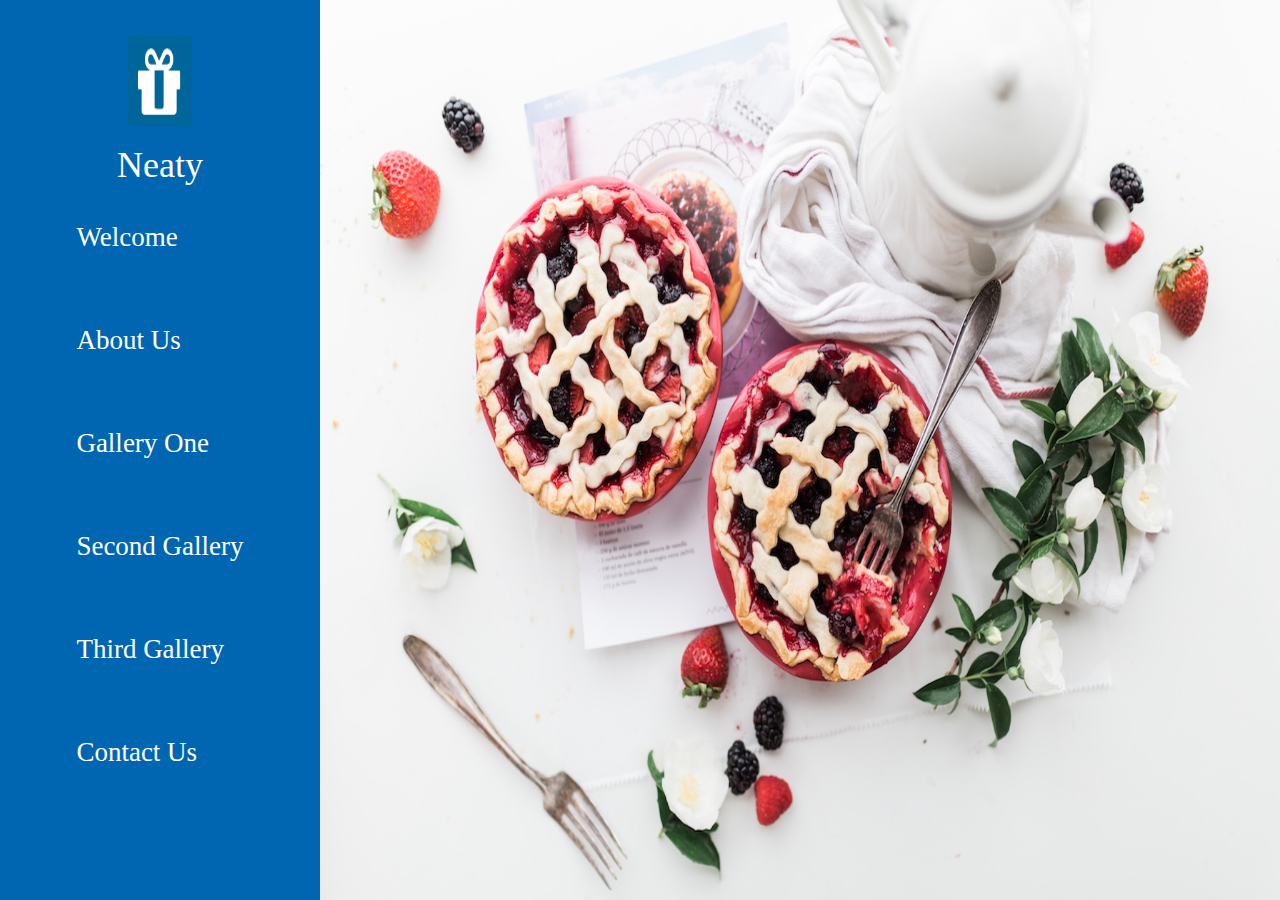
<file: index.html>
<!DOCTYPE html>
<html lang="en">
  <head>
    <meta charset="UTF-8" />
    <meta name="viewport" content="width=device-width, initial-scale=1.0" />
    <title>Neaty</title>
    <link rel="stylesheet" href="./ntycss.css" />
    <style>
      :root {
        --primary: white;
        --secoundary: #0066b2;
      }
      * {
        padding: 0;
        margin: 0;
        box-sizing: border-box;
        background-color: var(white);
        font-family: "calibri";
        font-weight: 100;
      }
 
       
     
    </style>
  </head>
  <body>
    <div class="Cointainer">
      <div class="Header">
        <div class="Nav">
          <img class="logo" src="./neatyhead.png" />
          <h1 class="brand">Neaty</h1>
          <div class="Icon">
            <!-- <details class="data"> -->
            <!-- <summary class="date">Home </summary> -->
            <a class="Reference" href="#BlockB">Welcome</a>
            <a class="Reference" href="#BlockC">About Us</a>
            <a class="Reference" href="#BlockD">Gallery One</a>
            <a class="Reference" href="#BlockE">Second Gallery</a>
            <a class="Reference" href="#BlockF">Third Gallery</a>
            <a class="Reference" href="#Contact">Contact Us</a>
            <!-- </details> -->
          </div>
        </div>
      </div>
      <div class="Aside">
        <div id="BlockA">
          <img class="Ice" src="./neaty-01.jpg" />
        </div>

        <div id="BlockB">
          <h1 id="welcome2">Welcome to Neaty Design</h1>
          <p id="welcome1" style="text-align: justify">
            Neaty is simple and clean design HTML CSS template for any kind of
            website. Feel free to use this layout. Please tell your friends
            about templatemo website. Thank you. Suspendisse imperdiet, felis eu
            hendrerit pretium, sapien mauris blandit arcu, et accumsan neque est
            ut erat. Vivamus eget tellus euismod, interdum nibh at, eleifend
            justo. Quisque placerat ante in ex tempor, ultrices bibendum nunc
            finibus. Etiam luctus nec eros vel pulvinar.
          </p>
        </div>

        <div id="BlockC">
          <div class="Content">
            <h1 class="team">About the team</h1>
            <p class="team1" style="text-align: justify">
              Sed turpis nunc, laoreet sit amet fermentum sed, euismod ac justo.
              Class aptent taciti sociosqu ad litora torquent per conubia
              nostra, per inceptos himenaeos.
            </p>
            <p class="team2" style="text-align: justify">
              Donec ut lectus semper, sollicitudin risus blandit, mattis felis.
              Nam non malesuada odio. Vestibulum vaius, arcu eget rutrum
              consequat, arcu lacus imperdiet arcu, id pulvinar arcu erat vel
              magna.
            </p>

            <p class="team3" style="text-align: justify">
              Ut commodo malesuada eros, quis consequat ante tincidunt ut.
              Suspendisse malesuada augue vitae nisi sollicitudin placerat.
            </p>
            <button class="btn">
              <a
                style="text-decoration: none; color: white"
                href="https://www.britannica.com/topic/food"
                >Read More</a
              >
            </button>
          </div>

          <div class="BlockC1">
            <img id="drinks" src="./neaty-02.jpg" />
          </div>
        </div>

        <div id="BlockD">
          <h1 class="one">Gallery One</h1>
          <div class="Galleryone">
            <div class="phase1">
              <img class="one1" src="./neaty-03.jpg" />
              <img class="one1" src="./neaty-04.jpg" />
            </div>
            <div class="phase2">
              <img class="one1" src="./neaty-05.jpg" />
              <img class="one1" src="./neaty-06.jpg" />
            </div>
            <div class="phase3">
              <img class="one1" src="./neaty-07.jpg" /><br />
            </div>
          </div>
        </div>

        <div id="BlockE">
          <h1 class="second">Second Gallery</h1>
          <div class="Gallerytwo">
            <div class="phase4">
              <img class="second2" src="./neaty-08.jpg" />
              <img class="second2" src="./neaty-09.jpg" />
            </div>
            <div class="phase5">
              <img class="second2" src="./neaty-10.jpg" />
            </div>
          </div>

          <div id="BlockF">
            <h1 class="third">Third Gallery</h1>
            <div class="Thirdgallery">
              <div class="phase6">
                <img class="third3" src="./neaty-11.jpg" />
                <img class="third3" src="./neaty-12.jpg" />
              </div>
              <div class="phase7">
                <img class="third3" src="./neaty-13.jpg" />
                <img class="third3" src="./neaty-14.jpg" />
              </div>
            </div>
          </div>
        </div>

        <div id="Contact">
          <h1 class="contact">Contact US</h1>
          <div class="Footer">
            <div class="Feed">
              <form>
                <input
                  type="text"
                  id="name"
                  name="Customer"
                  placeholder="Name"
                  required
                />
                <input
                  type="email"
                  id="mail"
                  name="id"
                  placeholder="Email"
                  required
                />
                <textarea
                  name="text"
                  id="feedback"
                  placeholder="Message"
                  required
                ></textarea>
                <button class="btn1">Send</button>
              </form>
            </div>
            <div class="Order">
              <p class="order1" style="text-align: justify">
                Nullam vivera fermentum purus id blandit. Phasellus lacus mi,
                porta vel sodales nec, faucibus non eros. Nulla at quam vel
                risus laoreet tincidunt in in sem.
              </p>
              <p class="order2" style="text-align: justify">
                11/22 Etiam mauris erat, Vestibulum eu augue nec, 10220 Nam
                consequat
              </p>
            </div>
          </div>
          <div id="copyright">
            <p class="copy">Copyright © 2024 Your Company |</p>
            <p class="copy">
              Design: <span style="color: var(--secoundary)">templademo</span>
            </p>
          </div>
        </div>
      </div>
    </div>
  </body>
</html>
</file>
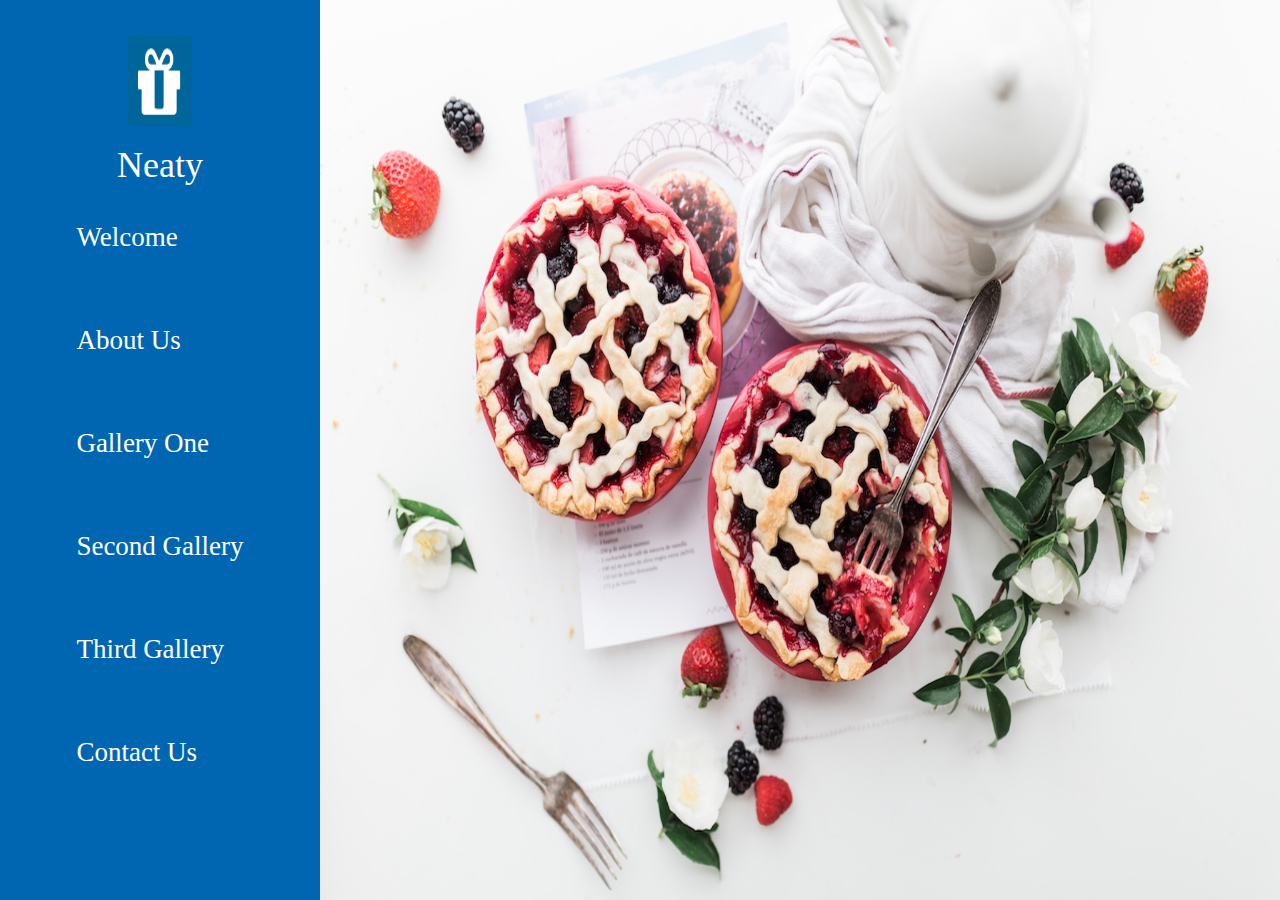
<file: index.html.html>
<!DOCTYPE html>
<html lang="en">
  <head>
    <meta charset="UTF-8" />
    <meta name="viewport" content="width=device-width, initial-scale=1.0" />
    <title>Neaty</title>
    <link rel="stylesheet" href="./ntycss.css" />
    <style>
      :root {
        --primary: white;
        --secoundary: #0066b2;
      }
      * {
        padding: 0;
        margin: 0;
        box-sizing: border-box;
        background-color: var(white);
        font-family: "calibri";
        font-weight: 100;
      }
 
       
     
    </style>
  </head>
  <body>
    <div class="Cointainer">
      <div class="Header">
        <div class="Nav">
          <img class="logo" src="./neatyhead.png" />
          <h1 class="brand">Neaty</h1>
          <div class="Icon">
            <!-- <details class="data"> -->
            <!-- <summary class="date">Home </summary> -->
            <a class="Reference" href="#BlockB">Welcome</a>
            <a class="Reference" href="#BlockC">About Us</a>
            <a class="Reference" href="#BlockD">Gallery One</a>
            <a class="Reference" href="#BlockE">Second Gallery</a>
            <a class="Reference" href="#BlockF">Third Gallery</a>
            <a class="Reference" href="#Contact">Contact Us</a>
            <!-- </details> -->
          </div>
        </div>
      </div>
      <div class="Aside">
        <div id="BlockA">
          <img class="Ice" src="./neaty-01.jpg" />
        </div>

        <div id="BlockB">
          <h1 id="welcome2">Welcome to Neaty Design</h1>
          <p id="welcome1" style="text-align: justify">
            Neaty is simple and clean design HTML CSS template for any kind of
            website. Feel free to use this layout. Please tell your friends
            about templatemo website. Thank you. Suspendisse imperdiet, felis eu
            hendrerit pretium, sapien mauris blandit arcu, et accumsan neque est
            ut erat. Vivamus eget tellus euismod, interdum nibh at, eleifend
            justo. Quisque placerat ante in ex tempor, ultrices bibendum nunc
            finibus. Etiam luctus nec eros vel pulvinar.
          </p>
        </div>

        <div id="BlockC">
          <div class="Content">
            <h1 class="team">About the team</h1>
            <p class="team1" style="text-align: justify">
              Sed turpis nunc, laoreet sit amet fermentum sed, euismod ac justo.
              Class aptent taciti sociosqu ad litora torquent per conubia
              nostra, per inceptos himenaeos.
            </p>
            <p class="team2" style="text-align: justify">
              Donec ut lectus semper, sollicitudin risus blandit, mattis felis.
              Nam non malesuada odio. Vestibulum vaius, arcu eget rutrum
              consequat, arcu lacus imperdiet arcu, id pulvinar arcu erat vel
              magna.
            </p>

            <p class="team3" style="text-align: justify">
              Ut commodo malesuada eros, quis consequat ante tincidunt ut.
              Suspendisse malesuada augue vitae nisi sollicitudin placerat.
            </p>
            <button class="btn">
              <a
                style="text-decoration: none; color: white"
                href="https://youtu.be/cH0ea2k1lug?si=wvXrtDOyHSt_a8bt"
                >Read More</a
              >
            </button>
          </div>

          <div class="BlockC1">
            <img id="drinks" src="./neaty-02.jpg" />
          </div>
        </div>

        <div id="BlockD">
          <h1 class="one">Gallery One</h1>
          <div class="Galleryone">
            <div class="phase1">
              <img class="one1" src="./neaty-03.jpg" />
              <img class="one1" src="./neaty-04.jpg" />
            </div>
            <div class="phase2">
              <img class="one1" src="./neaty-05.jpg" />
              <img class="one1" src="./neaty-06.jpg" />
            </div>
            <div class="phase3">
              <img class="one1" src="./neaty-07.jpg" /><br />
            </div>
          </div>
        </div>

        <div id="BlockE">
          <h1 class="second">Second Gallery</h1>
          <div class="Gallerytwo">
            <div class="phase4">
              <img class="second2" src="./neaty-08.jpg" />
              <img class="second2" src="./neaty-09.jpg" />
            </div>
            <div class="phase5">
              <img class="second2" src="./neaty-10.jpg" />
            </div>
          </div>

          <div id="BlockF">
            <h1 class="third">Third Gallery</h1>
            <div class="Thirdgallery">
              <div class="phase6">
                <img class="third3" src="./neaty-11.jpg" />
                <img class="third3" src="./neaty-12.jpg" />
              </div>
              <div class="phase7">
                <img class="third3" src="./neaty-13.jpg" />
                <img class="third3" src="./neaty-14.jpg" />
              </div>
            </div>
          </div>
        </div>

        <div id="Contact">
          <h1 class="contact">Contact US</h1>
          <div class="Footer">
            <div class="Feed">
              <form>
                <input
                  type="text"
                  id="name"
                  name="Customer"
                  placeholder="Name"
                  required
                />
                <input
                  type="email"
                  id="mail"
                  name="id"
                  placeholder="Email"
                  required
                />
                <textarea
                  name="text"
                  id="feedback"
                  placeholder="Message"
                  required
                ></textarea>
                <button class="btn1">Send</button>
              </form>
            </div>
            <div class="Order">
              <p class="order1" style="text-align: justify">
                Nullam vivera fermentum purus id blandit. Phasellus lacus mi,
                porta vel sodales nec, faucibus non eros. Nulla at quam vel
                risus laoreet tincidunt in in sem.
              </p>
              <p class="order2" style="text-align: justify">
                11/22 Etiam mauris erat, Vestibulum eu augue nec, 10220 Nam
                consequat
              </p>
            </div>
          </div>
          <div id="copyright">
            <p class="copy">Copyright © 2024 Your Company |</p>
            <p class="copy">
              Design: <span style="color: var(--secoundary)">templademo</span>
            </p>
          </div>
        </div>
      </div>
    </div>
  </body>
</html>
</file>
<file: ntycss.css>
/*Mobile*/

@media screen and (min-width: 320px) and (max-width: 592px) {
  /*Navbar*/
  .Header {
    position: sticky;
    top: 0%;
  }

  .Nav {
    background-color: var(--secoundary);
    display: flex;
    flex-direction: column;
    align-items: center;
    /* width: 100%; */
    position: sticky;
    top: 0%;
    padding: 0%;
  }
  /*logo*/

  .logo {
    padding-top: 5%;
  }
  /*brandname*/

  .brand {
    padding-bottom: 5%;
    color: var(--primary);
  }

  /*Menu*/
  .Icon {
    /* position: fixed; */
    /* left: 70%; */
    position: fixed;
    left: 70%;
    display: flex;
    flex-direction: column;
    justify-content: space-evenly;
    display: none;
    /* flex-direction: column; */
    /* flex-wrap: nowrap; */
  }

  /*BlockA*/

  #BlockA {
    display: flex;
    flex-wrap: wrap;
  }
  /*icecream*/

  .Ice {
    width: 100%;
    height: 100%;
    padding: 0%;
  }
  /*BlockB*/

  #BlockB {
    padding: 2% 5% 2% 5%;
  }

  /*welcome to neaty design*/

  /* #welcome1{

} */

  /*neaty data*/
  #welcome2 {
    margin-bottom: 5%;
  }

  /*BlockC*/
  /*About team*/
  .team {
    color: var(--secoundary);
    padding: 5%;
  }

  /*team data*/
  .team1,
  .team2,
  .team3 {
    padding: 2% 5% 2% 5%;
  }

  /*Readm more*/
  .btn {
    color: var(--primary);
    background-color: var(--secoundary);
    border: none;
    padding: 5%;
    margin: 5%;
  }
  .BlockC1 {
    display: flex;
    flex-direction: column;
  }

  /*coool drinks*/
  #drinks {
    width: 100%;
    height: 50%;
    padding: 5%;
  }
  /*BlockD*/

  /*Gallery one*/
  .one {
    color: var(--secoundary);
    padding: 5%;
  }
  /*gallery one images*/
  .one1 {
    width: 50%;
    height: 50%;
  }
  /* 2/2  */
  .phase1 {
    display: flex;
    justify-content: space-evenly;
    gap: 2%;
    padding: 5%;
  }
  /* 2/2  */
  .phase2 {
    display: flex;
    justify-content: space-evenly;
    gap: 2%;
    padding: 5%;
  }
  /* 1/1 */
  .phase3 {
    display: flex;
    justify-content: flex-start;
    padding: 5%;
  }

  /*BlockE*/

  /*Second gallery*/

  .second {
    color: var(--secoundary);
    padding: 5%;
  }
  /* Second gallery images*/

  .second2 {
    width: 50%;
    height: 50%;
  }

  /* 2/2  */
  .phase4 {
    display: flex;
    justify-content: space-evenly;
    gap: 2%;
    padding: 5%;
  }

  /* 1/1 */
  .phase5 {
    display: flex;
    justify-content: flex-start;
    padding: 5%;
  }

  /*BlockF*/

  /*Third Gallery*/
  .third {
    color: var(--secoundary);
    padding: 5%;
  }

  /*Third Gallery images*/
  .third3 {
    width: 50%;
    height: 50%;
  }

  /*2/2*/
  .phase6 {
    display: flex;
    justify-content: space-evenly;
    gap: 2%;
    padding: 5%;
  }

  /*  2/2 */
  .phase7 {
    display: flex;
    justify-content: space-evenly;
    gap: 2%;
    padding: 5%;
  }

  /*Contact*/
  .contact {
    color: var(--secoundary);
    padding: 2% 5% 2% 5%;
  }

  /* forms*/
  form {
    display: flex;
    flex-direction: column;
    padding: 2% 5% 2% 5%;
  }

  /*name, email, message*/
  input,
  textarea,
  button {
    padding: 2% 5% 2% 5%;
    margin-top: 5%;
  }

  /*send*/
  .btn1 {
    background-color: var(--secoundary);
    color: var(--primary);
    width: 30%;
    padding: 5%;
    border: none;
  }
  /*address*/
  .Order {
    display: flex;
    flex-direction: column;
  }
  /*address data*/
  .order1,
  .order2 {
    padding: 2% 5% 2% 5%;
  }

  /*copyright*/

  #copyright {
    display: flex;
    flex-direction: column;
    padding: 2% 5% 2% 5%;
  }
  /*copyright content*/
  .copy {
    margin: 2%;
  }
}

/*4k*/

@media screen and (min-width: 1025px) and (max-width: 2560px) {
  /*Navbar*/
  .Cointainer {
    display: grid;
    grid-template-columns: 1fr 3fr;
  }
  .Header {
    background-color: var(--secoundary);
    height: 100vh;
  }

  .Nav {
    display: flex;
    flex-direction: column;
    align-items: center;
    align-content: space-evenly;
  }
  /*logo*/

  .logo {
    margin-top: 4vh;
    width: 5vw;
    height: 10vh;
  }
  /*brandname*/

  .brand {
    margin-top: 2vh;
    font-size: 4vh;
    color: var(--primary);
  }
  /*Menu*/
  .Icon {
    display: flex;
    flex-direction: column;
    /* align-items: center; */
    /* align-content: space-evenly; */
  }
  .Reference {
    font-size: 3vh;
    text-decoration: none;
    color: var(--primary);
    margin: 4vh 5vh 4vh 5vh;
    text-align: justify;
  }
  /*Aside*/
  .Aside {
    height: 100vh;
    overflow-y: scroll;
  }

  /* Icecream*/
  #BloackA{
    display: flex;
    flex-wrap: wrap;
  }
  .Ice {
    width: 75vw;
    height: 100vh;
  }
  #BlockB {
    padding-top: 5%;
  }

  /*welcome*/
  #welcome2 {
    font-size: 6vh;
    margin: 4vh 5vh 4vh 5vh;
    color: var(--secoundary);
  }

  /*content*/
  #welcome1 {
    font-size: 3.5vh;
    margin: 4vh 5vh 4vh 5vh;
  }

  /*Blockc*/
  #BlockC {
    display: flex;
    flex-direction: row-reverse;
  }
  /*About team*/
  .team {
    font-size: 6vh;
    margin: 4vh 5vh 4vh 5vh;
    color: var(--secoundary);
  }
  /*content*/
  .team1,
  .team2,
  .team3 {
    font-size: 3.5vh;
    margin: 4vh 5vh 4vh 5vh;
  }
  /*Drinks*/
  #drinks {
    height: 80vh;
    margin: 4vh 5vh 4vh 5vh;
  }
  /*Readmore*/
  .btn {
    color: var(--primary);
    background-color: var(--secoundary);
    height: 8vh;
    font-size: 3.5vh;
    margin: 4vh 5vh 4vh 5vh;
    border: none;
    padding: 2vh 4vh;
  }
  #BlockD {
    padding-top: 5vh;
  }

  /*Gallery one*/
  .one {
    font-size: 6vh;
    margin: 4vh 5vh 4vh 5vh;
    color: var(--secoundary);
  }
  /*images parent*/
  .Galleryone {
    display: flex;
    justify-content: space-evenly;
    /* margin: 4vh 5vh 4vh 5vh; */
  }
  /*images class*/
  .phase1,
  .phase2,
  .phase3 {
    display: flex;
    justify-content: space-evenly;
    gap: 1vh;
  }
  /*images size*/
  .one1 {
    height: 23vh;
    margin-left: 1vh;
  }

  #BlockE {
    padding-top: 5vh;
  }
  /*Second Gallery*/
  .second {
    font-size: 6vh;
    margin: 4vh 5vh 4vh 5vh;
    color: var(--secoundary);
  }
  /*images parent*/
  .Gallerytwo {
    display: flex;
    justify-content: space-evenly;
    /* margin: 4vh 5vh 4vh 5vh; */
  }
  /*images class*/
  .phase4,
  .phase5 {
    display: flex;
    justify-content: space-evenly;
    gap: 1vh;
  }
  /*images size*/
  .second2 {
    height: 27vh;
    margin-left: 1vh;
  }

  #BlockF {
    padding-top: 5vh;
    padding-bottom: 5vh;
    /* padding-bottom: 9vh; */
  }
  /*Third Gallery*/
  .third {
    font-size: 6vh;
    margin: 4vh 5vh 4vh 5vh;
    color: var(--secoundary);
  }
  /*images parent*/
  .Thirdgallery {
    display: flex;
    justify-content: space-evenly;
    /* margin: 4vh 5vh 4vh 5vh; */
  }
  /*images class*/
  .phase6,
  .phase7 {
    display: flex;
    justify-content: space-evenly;
    gap: 1vh;
  }
  /*images size*/
  .third3 {
    height: 30vh;
    margin-left: 1vh;
  }

  #Contact {
    padding-top: 5%;
  }
  /*footer*/
  .Footer {
    display: flex;
  }
  /*Contact*/
  .contact {
    font-size: 6vh;
    margin: 4vh 5vh 4vh 5vh;
    color: var(--secoundary);
  }
  /*form teg*/
  form {
    display: flex;
    flex-direction: column;

    margin: 4vh 5vh 4vh 5vh;
  }

  /*name, email, message, send*/
  input,
  textarea,
  .btn1 {
    height: 12vh;
    width: 30vw;
    font-size: 3vh;
    margin-top: 2vh;
    padding-left: 2vh;
  }
  .btn1 {
    color: var(--primary);
    background-color: var(--secoundary);
  }

  /*Content parent*/
  #Order {
    display: flex;
    flex-direction: column;
    margin: 4vh 5vh 4vh 5vh;
  }
  /*content1*/
  .order1 {
    font-size: 3.5vh;
    display: flex;
    margin: 4vh 5vh 4vh 5vh;
  }
  /*content2*/
  .order2 {
    font-size: 3.5vh;
    display: flex;
    margin: 4vh 5vh 4vh 5vh;
  }

  /*Copyright*/
  #copyright {
    display: flex;
    margin: 4vh 5vh 4vh 5vh;
  }
  /*Content*/
  .copy {
    font-size: 3vh;
    margin-left: 2vh;
  }
  .one1:hover {
    border: 3px solid black;
    transform: scale(1.1, 1.3);
    transition: 5s all;
  }
  .one1 {
    transform: translate(2);

    transition: 4s all;
  }
  .second2:hover {
    border: 3px solid black;
    transform: scale(1.1, 1.3);
    transition: 5s all;
  }

  .second2 {
    transform: translate(2);
    transition: 4s all;
  }
  .third3:hover {
    border: 3px solid black;
    transform: scale(1.1, 1.3);

    transition: 5s all;
  }
  .third3 {
    transform: translate(2);
    transition: 4s all;
  }
  .Ice:hover {
    border: 3px solid black;
    transform: scale(1.1, 1.2);

    transition: 5s all;
  }
  .Ice {
    transform: translate(2);
    transition: 4s all;
  }

  #drinks:hover {
    border: 3px solid black;
    transform: scale(1.1, 1.2);
    transition: 5s all;
  }
  #drinks {
    transform: translate(2);
    transition: 4s all;
  }
  .btn:hover {
    border: 2px solid black;
    transform: scale(1.1, 1.2);
    transition: 5s all;
  }
  .btn {
    transform: translate(2);
    transition: 4s all;
  }

  input:hover {
    border: 2px solid black;
  }
  textarea:hover {
    border: 2px solid black;
  }
  .btn1:hover {
    border: 2px solid black;
    transform: scale(1, 1.1);
  }
  .btn1 {
    transform: translate(2);
    transition: 4s all;
  }
}

/* Laptop*/

@media screen and (min-width: 791px) and (max-width: 1024px) {
  /*Navbar*/
  .Cointainer {
    display: grid;
    grid-template-columns: 1fr 3fr;
  }
  .Header {
    background-color: var(--secoundary);
    height: 100vh;
  }

  .Nav {
    display: flex;
    flex-direction: column;
    align-items: center;
    align-content: space-evenly;
  }
  /*logo*/

  .logo {
    margin-top: 4vh;
    width: 5vw;
    height: 10vh;
  }
  /*brandname*/

  .brand {
    margin-top: 2vh;
    font-size: 4vh;
    color: var(--primary);
  }
  /*Menu*/
  .Icon {
    display: flex;
    flex-direction: column;
    /* align-items: center; */
    /* align-content: space-evenly; */
  }
  .Reference {
    font-size: 3vh;
    text-decoration: none;
    color: var(--primary);
    margin: 4vh 5vh 4vh 5vh;
    text-align: justify;
  }
  /*Aside*/
  .Aside {
    height: 100vh;
    overflow-y: scroll;
  }

  /* Icecream*/
  .Ice {
    width: 75vw;
    height: 100vh;
  }
  #BlockB {
    padding-top: 5%;
  }

  /*welcome*/
  #welcome2 {
    font-size: 5vh;
    margin: 4vh 5vh 4vh 5vh;
    color: var(--secoundary);
  }

  /*content*/
  #welcome1 {
    font-size: 3vh;
    margin: 4vh 5vh 4vh 5vh;
  }

  /*Blockc*/
  #BlockC {
    display: flex;
    flex-direction: row-reverse;
    /* 
  flex-wrap: wrap; */
  }

  /*About team*/
  .team {
    font-size: 5vh;
    margin: 4vh 5vh 4vh 5vh;
    color: var(--secoundary);
  }
  /*content*/
  .team1,
  .team2,
  .team3 {
    font-size: 3vh;
    margin: 4vh 5vh 4vh 5vh;
  }
  .BlockC1 {
    display: flex;
    flex-direction: column;
    flex-wrap: wrap;
  }
  /*Drinks*/
  #drinks {
    height: 70vh;
    width: 30vw;
    margin: 4vh 5vh 4vh 5vh;
  }
  /*Readmore*/
  .btn {
    color: var(--primary);
    background-color: var(--secoundary);
    height: 8vh;
    font-size: 3.5vh;
    margin: 4vh 5vh 4vh 5vh;
    border: none;
    padding: 2vh 4vh;
  }
  #BlockD {
    padding-top: 5vh;
  }

  /*Gallery one*/
  .one {
    font-size: 6vh;
    margin: 4vh 5vh 4vh 5vh;
    color: var(--secoundary);
  }
  /*images parent*/
  .Galleryone {
    display: flex;
    flex-wrap: wrap;
    justify-content: space-evenly;
    gap: 2vh;
    /* margin: 4vh 5vh 4vh 5vh; */
  }
  /*images class*/
  .phase1,
  .phase2,
  .phase3 {
    display: flex;
    justify-content: space-evenly;
    gap: 1vh;
  }
  /*images size*/
  .one1 {
    height: 20vh;
    margin-left: 1vh;
  }

  #BlockE {
    padding-top: 5vh;
  }
  /*Second Gallery*/
  .second {
    font-size: 5vh;
    margin: 4vh 5vh 4vh 5vh;
    color: var(--secoundary);
  }
  /*images parent*/
  .Gallerytwo {
    display: flex;
    justify-content: space-evenly;
    flex-wrap: wrap;
    gap: 2vh;
    /* margin: 4vh 5vh 4vh 5vh; */
  }
  /*images class*/
  .phase4,
  .phase5 {
    display: flex;
    justify-content: space-evenly;
    gap: 1vh;
  }
  /*images size*/
  .second2 {
    height: 23vh;
    margin-left: 1vh;
  }

  #BlockF {
    padding-top: 5vh;
    padding-bottom: 5vh;
    /* padding-bottom: 9vh; */
  }
  /*Third Gallery*/
  .third {
    font-size: 5vh;
    margin: 4vh 5vh 4vh 5vh;
    color: var(--secoundary);
  }
  /*images parent*/
  .Thirdgallery {
    display: flex;
    justify-content: space-evenly;
    flex-wrap: wrap;
    gap: 2vh;
    /* margin: 4vh 5vh 4vh 5vh; */
  }
  /*images class*/
  .phase6,
  .phase7 {
    display: flex;
    justify-content: space-evenly;
    gap: 1vh;
  }
  /*images size*/
  .third3 {
    height: 26vh;
    margin-left: 1vh;
  }

  #Contact {
    padding-top: 5%;
  }
  /*footer*/
  .Footer {
    display: flex;
  }
  /*Contact*/
  .contact {
    font-size: 5vh;
    margin: 4vh 5vh 4vh 5vh;
    color: var(--secoundary);
  }
  /*form teg*/
  form {
    display: flex;
    flex-direction: column;

    margin: 4vh 5vh 4vh 5vh;
  }

  /*name, email, message, send*/
  input,
  textarea,
  .btn1 {
    height: 12vh;
    width: 30vw;
    font-size: 3vh;
    margin-top: 2vh;
    padding-left: 2vh;
  }
  .btn1 {
    color: var(--primary);
    background-color: var(--secoundary);
  }

  /*Content parent*/
  #Order {
    display: flex;
    flex-direction: column;
    margin: 4vh 5vh 4vh 5vh;
  }
  /*content1*/
  .order1 {
    font-size: 3vh;
    display: flex;
    margin: 4vh 5vh 4vh 5vh;
  }
  /*content2*/
  .order2 {
    font-size: 3vh;
    display: flex;
    margin: 4vh 5vh 4vh 5vh;
  }

  /*Copyright*/
  #copyright {
    display: flex;
    margin: 4vh 5vh 4vh 5vh;
  }
  /*Content*/
  .copy {
    font-size: 3vh;
    margin-left: 2vh;
  }
}

/*Tablet*/

@media screen and (min-width: 593px) and (max-width: 790px) {
  /*Navbar*/
  .Header {
    position: sticky;
    top: 0%;
  }

  .Nav {
    background-color: var(--secoundary);
    display: flex;
    flex-direction: column;
    align-items: center;
    /* width: 100%; */
    position: sticky;
    top: 0%;
    padding: 0%;
  }
  /*logo*/

  .logo {
    padding-top: 5%;
  }
  /*brandname*/

  .brand {
    padding-bottom: 5%;
    color: var(--primary);
  }

  /*Menu*/
  .Icon {
    /* position: fixed; */
    /* left: 70%; */
    position: fixed;
    left: 70%;
    display: flex;
    flex-direction: column;
    justify-content: space-evenly;
    display: none;
    /* flex-direction: column; */
    /* flex-wrap: nowrap; */
  }

  /*BlockA*/

  #BlockA {
    display: flex;
  }
  /*icecream*/

  .Ice {
    width: 100%;
    height: 100%;
    padding: 0%;
  }
  /*BlockB*/

  #BlockB {
    padding: 2% 5% 2% 5%;
  }

  /*welcome to neaty design*/
  /*welcome1*/
  #welcome1 {
    font-size: 3.5vh;
  }

  /*neaty data*/
  #welcome2 {
    margin-bottom: 5%;
    color: var(--secoundary);
    font-size: 5vh;
  }

  /*BlockC*/
  /*About team*/
  .team {
    color: var(--secoundary);
    padding: 5%;
    font-size: 5vh;
  }

  /*team data*/
  .team1,
  .team2,
  .team3 {
    padding: 2% 5% 2% 5%;
    font-size: 3.5vh;
  }

  /*Readm more*/
  .btn {
    color: var(--primary);
    background-color: var(--secoundary);
    border: none;
    padding: 5%;
    margin: 5%;
    font-size: 3.5vh;
  }
  .BlockC1 {
    display: flex;
    flex-direction: column;
  }

  /*coool drinks*/
  #drinks {
    width: 100%;
    height: 50%;
    padding: 5%;
  }
  /*BlockD*/

  /*Gallery one*/
  .one {
    color: var(--secoundary);
    padding: 5%;
  }
  /*gallery one images*/
  .one1 {
    width: 50%;
    height: 50%;
  }
  /* 2/2  */
  .phase1 {
    display: flex;
    justify-content: space-evenly;
    gap: 2%;
    padding: 5%;
  }
  /* 2/2  */
  .phase2 {
    display: flex;
    justify-content: space-evenly;
    gap: 2%;
    padding: 5%;
  }
  /* 1/1 */
  .phase3 {
    display: flex;
    justify-content: flex-start;
    padding: 5%;
  }

  /*BlockE*/

  /*Second gallery*/

  .second {
    color: var(--secoundary);
    padding: 5%;
  }
  /* Second gallery images*/

  .second2 {
    width: 50%;
    height: 50%;
  }

  /* 2/2  */
  .phase4 {
    display: flex;
    justify-content: space-evenly;
    gap: 2%;
    padding: 5%;
  }

  /* 1/1 */
  .phase5 {
    display: flex;
    justify-content: flex-start;
    padding: 5%;
  }

  /*BlockF*/

  /*Third Gallery*/
  .third {
    color: var(--secoundary);
    padding: 5%;
  }

  /*Third Gallery images*/
  .third3 {
    width: 50%;
    height: 50%;
  }

  /*2/2*/
  .phase6 {
    display: flex;
    justify-content: space-evenly;
    gap: 2%;
    padding: 5%;
  }

  /*  2/2 */
  .phase7 {
    display: flex;
    justify-content: space-evenly;
    gap: 2%;
    padding: 5%;
  }

  /*Contact*/
  .contact {
    color: var(--secoundary);
    padding: 2% 5% 2% 5%;
  }

  /* forms*/
  form {
    display: flex;
    flex-direction: column;
    padding: 2% 5% 2% 5%;
  }

  /*name, email, message*/
  input,
  textarea,
  button {
    padding: 2% 5% 2% 5%;
    margin-top: 5%;
    font-size: 3.5vh;
  }

  /*send*/
  .btn1 {
    background-color: var(--secoundary);
    color: var(--primary);
    width: 30%;
    padding: 5%;
    border: none;
    font-size: 3.5vh;
  }
  /*address*/
  .Order {
    display: flex;
    flex-direction: column;
  }
  /*address data*/
  .order1,
  .order2 {
    padding: 2% 5% 2% 5%;
    font-size: 3.5vh;
  }

  /*copyright*/

  #copyright {
    display: flex;
    flex-direction: column;
    padding: 2% 5% 2% 5%;
  }
  /*copyright content*/
  .copy {
    margin: 2%;
    font-size: 3.5vh;
  }
}
</file>
